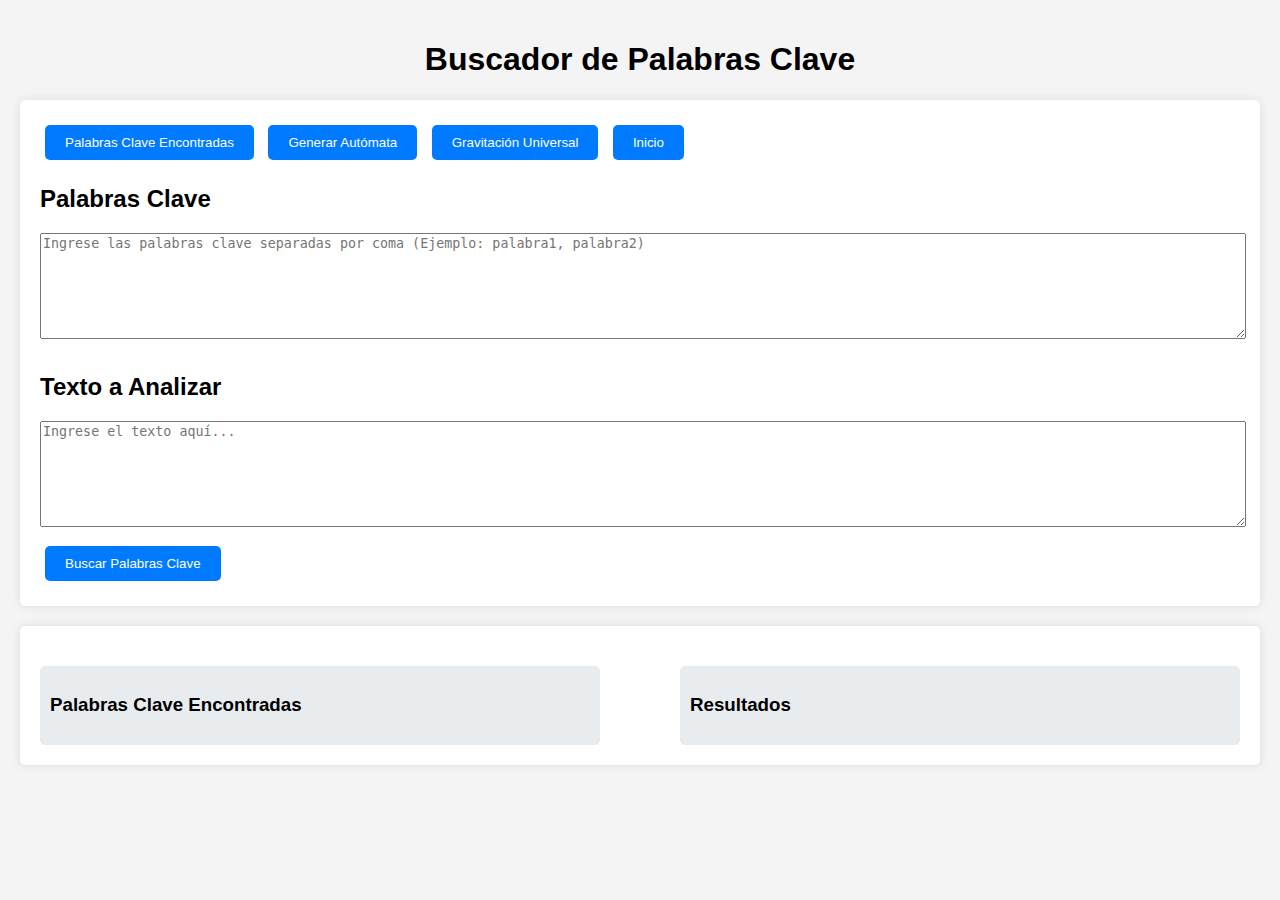
<file: index.html>
<!DOCTYPE html>
<html lang="es">
<head>
    <meta charset="UTF-8">
    <meta name="viewport" content="width=device-width, initial-scale=1.0">
    <title>Buscador de Palabras Clave</title>
    <style>
        body {
            font-family: Arial, sans-serif;
            background-color: #f4f4f4;
            margin: 0;
            padding: 20px;
        }
        h1 {
            text-align: center;
        }
        #inputArea, #resultArea {
            margin: 20px 0;
            padding: 20px;
            background-color: #fff;
            border-radius: 5px;
            box-shadow: 0 0 10px rgba(0, 0, 0, 0.1);
        }
        textarea {
            width: 100%;
            height: 100px;
            margin-bottom: 10px;
        }
        button {
            padding: 10px 20px;
            margin: 5px;
            cursor: pointer;
            background-color: #007BFF;
            color: white;
            border: none;
            border-radius: 5px;
        }
        #results {
            display: flex;
            justify-content: space-between;
            margin-top: 20px;
        }
        #wordDisplay {
            width: 45%;
            padding: 10px;
            background-color: #e9ecef;
            border-radius: 5px;
            overflow: auto;
        }
        #messageDisplay {
            width: 45%;
            padding: 10px;
            background-color: #e9ecef;
            border-radius: 5px;
        }
    </style>
</head>
<body>

<h1>Buscador de Palabras Clave</h1>

<div id="inputArea">
    <nav>
        <button onclick="window.location.href='index.html'">Palabras Clave Encontradas</button>
        <button onclick="window.location.href='index2.html'">Generar Autómata</button>
        <button onclick="window.location.href='FUERZA.HTML'">Gravitación Universal</button>
        <button onclick="window.location.href='inicio.html'">Inicio</button>
    </nav>
    <h2>Palabras Clave</h2>
    <textarea id="keywordsInput" placeholder="Ingrese las palabras clave separadas por coma (Ejemplo: palabra1, palabra2)"></textarea>
    <h2>Texto a Analizar</h2>
    <textarea id="textInput" placeholder="Ingrese el texto aquí..."></textarea>
    <button onclick="findKeywords()">Buscar Palabras Clave</button>
</div>

<div id="resultArea">
    <div id="results">
        <div id="wordDisplay">
            <h3>Palabras Clave Encontradas</h3>
            <pre id="foundWords"></pre>
        </div>
        <div id="messageDisplay">
            <h3>Resultados</h3>
            <pre id="message"></pre>
        </div>
    </div>
</div>

<script>
    function findKeywords() {
        const keywordsInput = document.getElementById('keywordsInput').value;
        const textInput = document.getElementById('textInput').value;

        // Obtener las palabras clave
        const keywords = keywordsInput.split(',').map(word => word.trim());

        // Buscar las palabras clave en el texto
        const foundWords = keywords.filter(keyword => textInput.includes(keyword));

        const message = foundWords.length > 0 
            ? `Palabras clave encontradas: ${foundWords.join(', ')}`
            : 'No se encontraron palabras clave en el texto.';

        // Mostrar los resultados
        document.getElementById('foundWords').innerText = foundWords.join(', ') || 'No se encontraron coincidencias.';
        document.getElementById('message').innerText = message;
    }
</script>

</body>
</html>
</file>
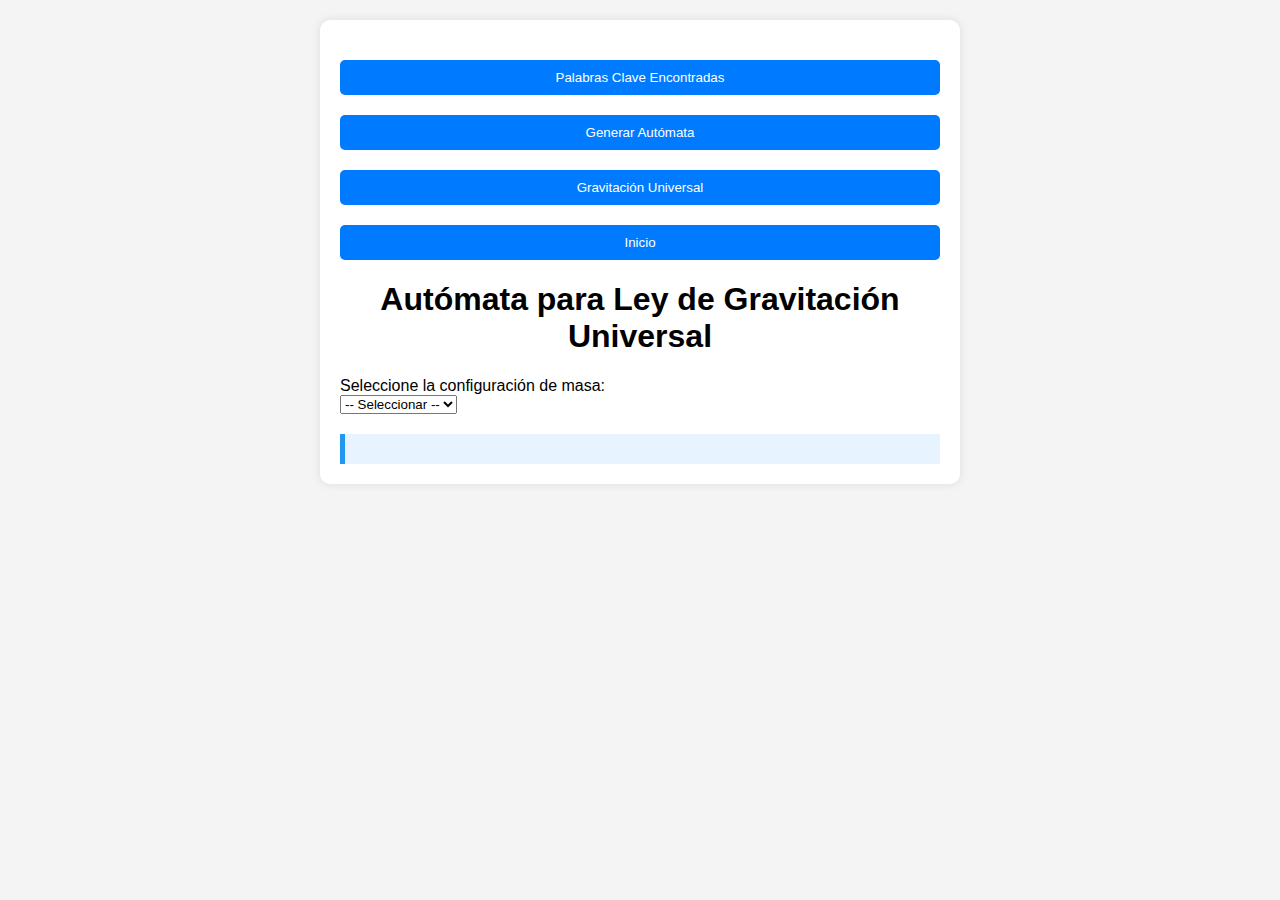
<file: FUERZA.HTML>
<!DOCTYPE html>
<html lang="en">
<head>
    <meta charset="UTF-8">
    <meta name="viewport" content="width=device-width, initial-scale=1.0">
    <title>Autómata de Gravitación</title>
    <link rel="stylesheet" href="styles.css">
</head>
<body>
    <div class="container">
        <nav>
            <button onclick="window.location.href='index.html'">Palabras Clave Encontradas</button>
            <button onclick="window.location.href='index2.html'">Generar Autómata</button>
            <button onclick="window.location.href='FUERZA.HTML'">Gravitación Universal</button>
            <button onclick="window.location.href='inicio.html'">Inicio</button>
        </nav>
        <h1>Autómata para Ley de Gravitación Universal</h1>

        <!-- Selección de configuración -->
        <label for="configuracion">Seleccione la configuración de masa:</label>
        <select id="configuracion" onchange="mostrarFormulario()">
            <option value="">-- Seleccionar --</option>
            <option value="esfera">Esfera</option>
            <option value="cilindro">Cilindro</option>
            <option value="plano">Plano</option>
        </select>

        <!-- Formulario para esfera -->
        <div id="formEsfera" class="formulario" style="display:none;">
            <h2>Parámetros para Esfera</h2>
            <label for="radioEsfera">Radio (m):</label>
            <input type="number" id="radioEsfera" placeholder="Radio en metros">
            <label for="masaEsfera">Masa (kg):</label>
            <input type="number" id="masaEsfera" placeholder="Masa en kilogramos">
            <label for="distanciaEsfera">Distancia desde el centro (m):</label>
            <input type="number" id="distanciaEsfera" placeholder="Distancia en metros">
            <button onclick="calcularCampoEsfera()">Calcular</button>
        </div>

        <!-- Formulario para cilindro -->
        <div id="formCilindro" class="formulario" style="display:none;">
            <h2>Parámetros para Cilindro</h2>
            <label for="radioCilindro">Radio (m):</label>
            <input type="number" id="radioCilindro" placeholder="Radio en metros">
            <label for="densidadCilindro">Densidad lineal (kg/m):</label>
            <input type="number" id="densidadCilindro" placeholder="Densidad lineal en kg/m">
            <label for="distanciaCilindro">Distancia desde el eje (m):</label>
            <input type="number" id="distanciaCilindro" placeholder="Distancia en metros">
            <button onclick="calcularCampoCilindro()">Calcular</button>
        </div>

        <!-- Formulario para plano -->
        <div id="formPlano" class="formulario" style="display:none;">
            <h2>Parámetros para Plano</h2>
            <label for="densidadPlano">Densidad superficial (kg/m^2):</label>
            <input type="number" id="densidadPlano" placeholder="Densidad en kg/m²">
            <button onclick="calcularCampoPlano()">Calcular</button>
        </div>

        <!-- Resultado -->
        <div id="resultado" class="resultado"></div>
    </div>

    <script src="script.js"></script>
</body>
</html>
</file>
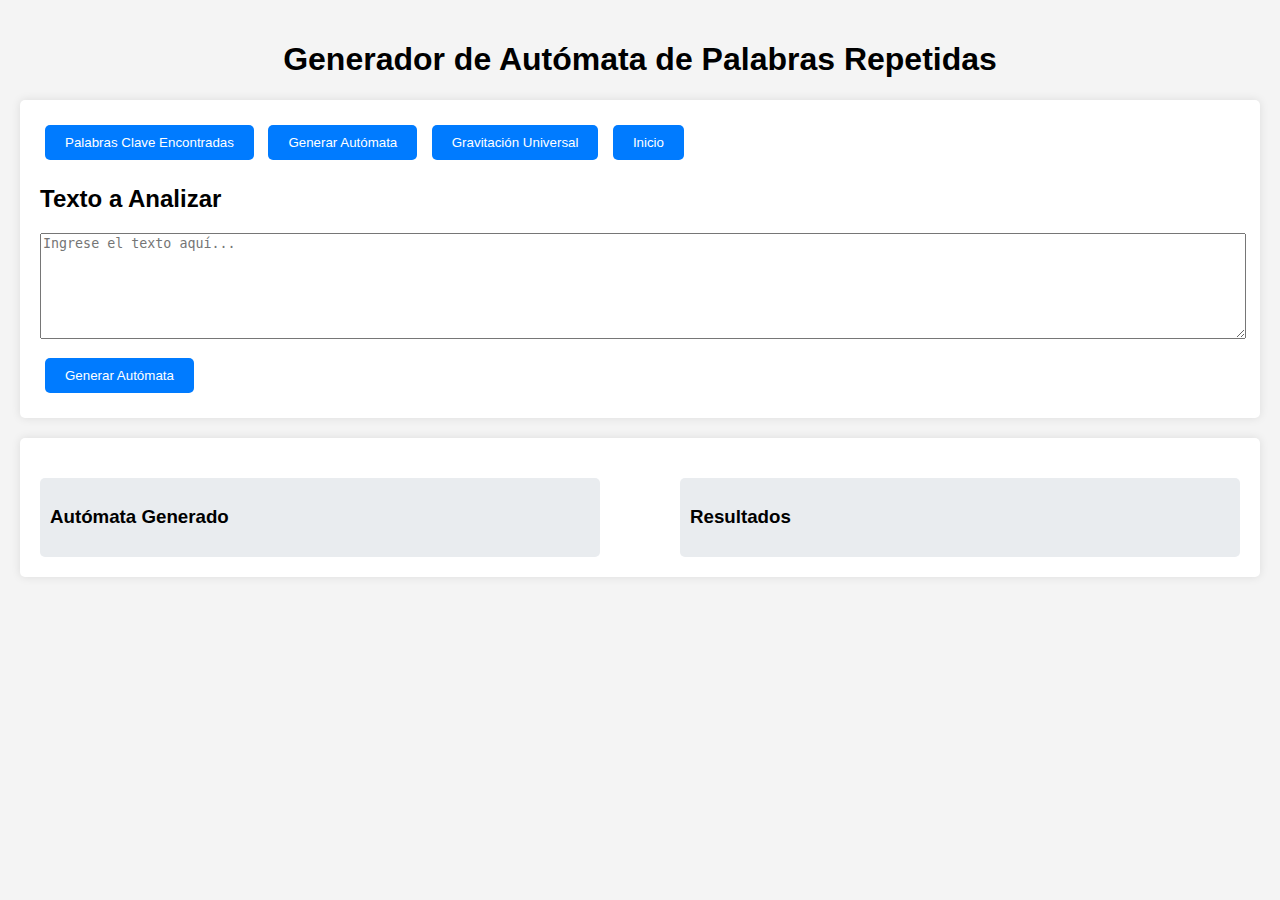
<file: index2.html>
<!DOCTYPE html>
<html lang="es">
<head>
    <meta charset="UTF-8">
    <meta name="viewport" content="width=device-width, initial-scale=1.0">
    <title>Generador de Autómata de Palabras Repetidas</title>
    <style>
        body {
            font-family: Arial, sans-serif;
            background-color: #f4f4f4;
            margin: 0;
            padding: 20px;
        }
        h1 {
            text-align: center;
        }
        #inputArea, #resultArea {
            margin: 20px 0;
            padding: 20px;
            background-color: #fff;
            border-radius: 5px;
            box-shadow: 0 0 10px rgba(0, 0, 0, 0.1);
        }
        textarea {
            width: 100%;
            height: 100px;
            margin-bottom: 10px;
        }
        button {
            padding: 10px 20px;
            margin: 5px;
            cursor: pointer;
            background-color: #007BFF;
            color: white;
            border: none;
            border-radius: 5px;
        }
        #results {
            display: flex;
            justify-content: space-between;
            margin-top: 20px;
        }
        #autoDisplay {
            width: 45%;
            padding: 10px;
            background-color: #e9ecef;
            border-radius: 5px;
            overflow: auto;
        }
        #messageDisplay {
            width: 45%;
            padding: 10px;
            background-color: #e9ecef;
            border-radius: 5px;
        }
        button {
    background-color: #007BFF;
    color: white;
    border: none;
    padding: 10px 20px;
    border-radius: 5px;
    cursor: pointer;
    margin: 5px;
}

button:hover {
    background-color: #0056b3;
}

    </style>
</head>
<body>

<h1>Generador de Autómata de Palabras Repetidas</h1>

<div id="inputArea">
    <nav>
        <button onclick="window.location.href='index.html'">Palabras Clave Encontradas</button>
        <button onclick="window.location.href='index2.html'">Generar Autómata</button>
        <button onclick="window.location.href='FUERZA.HTML'">Gravitación Universal</button>
        <button onclick="window.location.href='inicio.html'">Inicio</button>
    </nav>
    <h2>Texto a Analizar</h2>
    <textarea id="textInput" placeholder="Ingrese el texto aquí..."></textarea>
    <button onclick="generateAutomaton()">Generar Autómata</button>
</div>

<div id="resultArea">
    <div id="results">
        <div id="autoDisplay">
            <h3>Autómata Generado</h3>
            <pre id="automaton"></pre>
        </div>
        <div id="messageDisplay">
            <h3>Resultados</h3>
            <pre id="message"></pre>
        </div>
    </div>
</div>

<script>
    function generateAutomaton() {
        const textInput = document.getElementById('textInput').value;
        const wordCount = {};
        const words = textInput.split(/\W+/).filter(word => word.length > 0);
        words.forEach(word => {
            word = word.toLowerCase();  // Normalizar la palabra
            wordCount[word] = (wordCount[word] || 0) + 1;
        });

        const mostRepeatedWords = Object.entries(wordCount)
            .sort((a, b) => b[1] - a[1]) // Ordenar por frecuencia
            .slice(0, 5);  // Tomar las 5 más repetidas

        if (mostRepeatedWords.length === 0) {
            document.getElementById('message').innerText = "No se encontraron palabras.";
            return;
        }

        const automaton = mostRepeatedWords.map(([word, count]) => {
            const state = word.length > 4 ? 'Aceptado' : 'Rechazado';  // Estado de transición por número de letras
            return `Palabra: ${word}, Letras: ${word.length}, Estado: ${state}`;
        }).join('\n');

        const message = `Palabras más repetidas:\n${mostRepeatedWords.map(([word, count]) => `${word}: ${count} veces`).join('\n')}`;

        // Mostrar resultados
        document.getElementById('automaton').innerText = automaton;
        document.getElementById('message').innerText = message;
    }
</script>
</body>
</html>
</file>
<file: styles.css>
body {
    font-family: Arial, sans-serif;
    background-color: #f4f4f4;
    margin: 0;
    padding: 20px;
}

.container {
    max-width: 600px;
    margin: auto;
    background: white;
    padding: 20px;
    border-radius: 10px;
    box-shadow: 0px 0px 10px rgba(0, 0, 0, 0.1);
}

h1, h2 {
    text-align: center;
}

label {
    display: block;
    margin-top: 10px;
}

input {
    width: 100%;
    padding: 10px;
    margin-top: 5px;
    border-radius: 5px;
    border: 1px solid #ccc;
}

button {
    display: block;
    width: 100%;
    padding: 10px;
    background-color: #007BFF;
    color: white;
    border: none;
    border-radius: 5px;
    margin-top: 20px;
    cursor: pointer;
}

button:hover {
    background-color: #0056b3;
}

.resultado {
    margin-top: 20px;
    padding: 15px;
    background-color: #e7f3fe;
    border-left: 5px solid #2196F3;
}

.resultado h2 {
    margin: 0;
}
</file>
